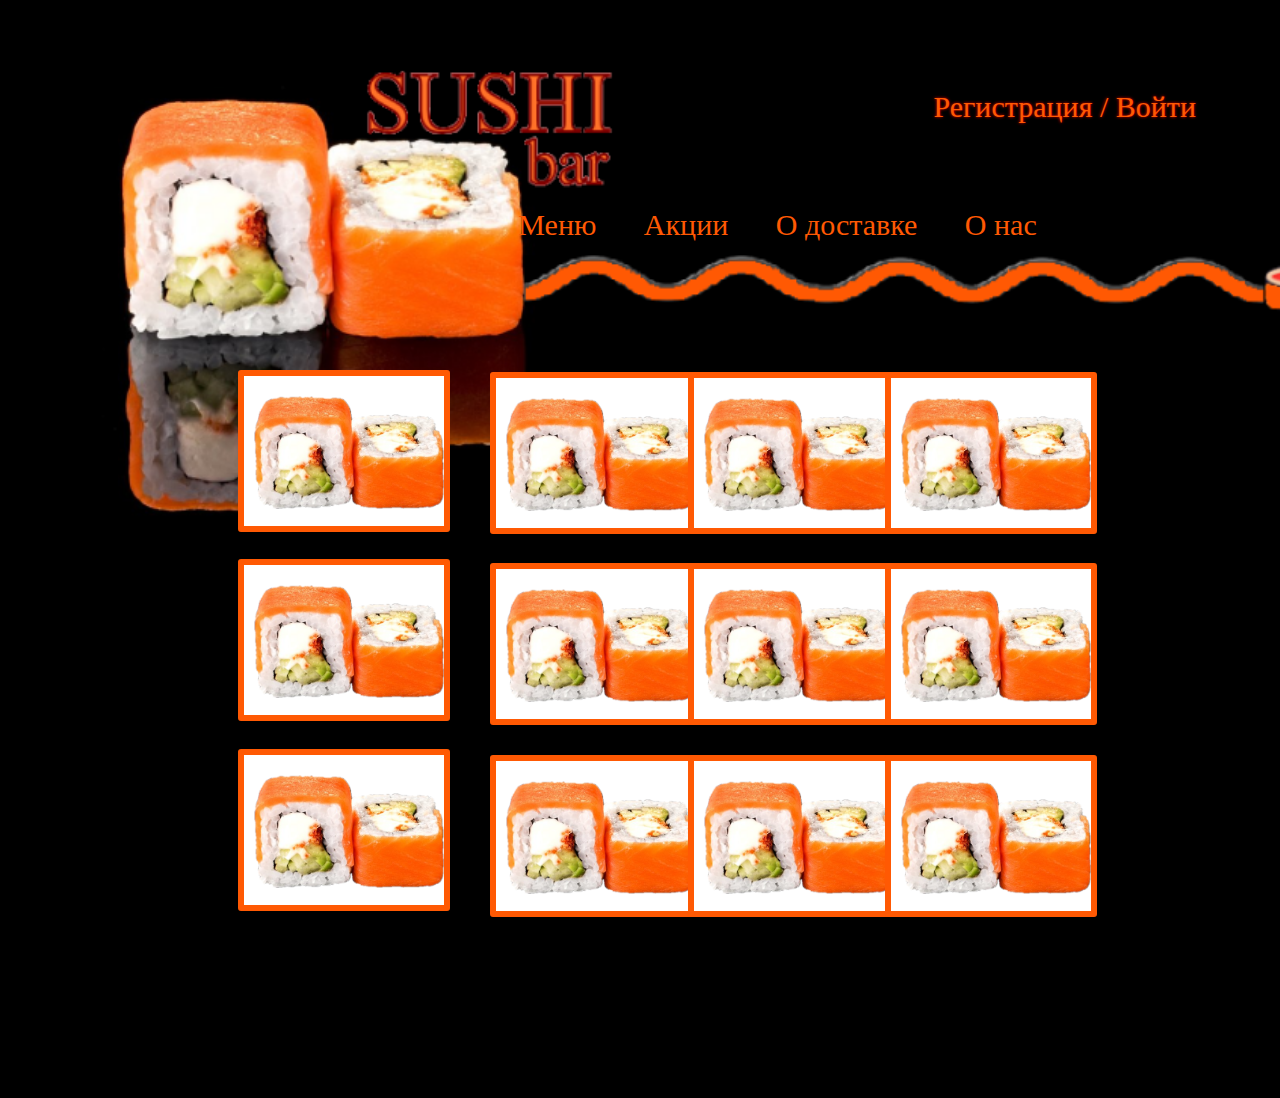
<file: index.html>
<!DOCTYPE html>
<html lang = "ru">
<head>
<meta charset="UTF-8">
<link rel="stylesheet" href="style.css">

 <link rel="shortcut icon" href="фавикон 16x16.png" type="image/png">
<title>Суши бар - Главная</title>
 <style>
   body {
     background: url(Screenshot_24.png) no-repeat;
   background-color: black;
  
    -moz-background-size: 100%; 
    -webkit-background-size: 100%; 
    -o-background-size: 100%; 
    background-size: 1470px; 1038px; 
   }
  </style>
</head>
<body>
<a class="nav__link" href="registration.html" style="position:absolute;right:5%;top:10%;font-size:30px;
text-shadow: red 0 0 3px;">
Регистрация / Войти
</a>

	<div class="container">
		<div class="header__inner">
		<nav class="nav">
		<a class="nav__link" href="index.html">Меню</a>
		<a class="nav__link" href="Action.html">Акции</a>
		<a class="nav__link" href="AboutDelivery.html">О доставке</a>
		<a class="nav__link" href="About.html">О нас</a>
		</nav>
		</div>
	</div>

<div class = "layout">
<div class = "col2">
<ul class="products clearfix">
	<li class="product-wrapper-new">
		<a href="#" class="product"><div class="product-photo"><img src="130c4e9666ff5ae6b48d36d77372e7b5.png" alt="" class="js-open-modal" data-modal="1"></div></a>
	</li>
	<li class="product-wrapper-new">
		<a href="#" class="product" id=""><div class="product-photo"><img src="130c4e9666ff5ae6b48d36d77372e7b5.png" alt="" class="js-open-modal" data-modal="1"></div></a>
	</li>
	<li class="product-wrapper-new">
	<a href="#" class="product" id="myBtn"><div class="product-photo"><img src="130c4e9666ff5ae6b48d36d77372e7b5.png" alt="" class="js-open-modal" data-modal="1"></div></a>
	</li>
	
</ul>
</div>
<div class = "col3">
<ul class="products clearfix">
	<li class="product-wrapper">
		<a href="#" class="product" id="myBtn"><div class="product-photo"><img src="130c4e9666ff5ae6b48d36d77372e7b5.png" alt="" class="js-open-modal" data-modal="1"></div></a>
	</li>
	<li class="product-wrapper">
		<a href="#" class="product" id="myBtn"><div class="product-photo"><img src="130c4e9666ff5ae6b48d36d77372e7b5.png" alt="" class="js-open-modal" data-modal="1"></div></a>
	</li>
	<li class="product-wrapper">
	<a href="#" class="product" id="myBtn"><div class="product-photo"><img src="130c4e9666ff5ae6b48d36d77372e7b5.png" alt="" class="js-open-modal" data-modal="1"></div></a>
	</li>
	<li class="product-wrapper">
<a href="#" class="product" id="myBtn"><div class="product-photo"><img src="130c4e9666ff5ae6b48d36d77372e7b5.png" alt="" class="js-open-modal" data-modal="1"></div></a>
	</li>
	<li class="product-wrapper">
		<a href="#" class="product" id="myBtn"><div class="product-photo"><img src="130c4e9666ff5ae6b48d36d77372e7b5.png" alt="" class="js-open-modal" data-modal="1"></div></a>
	</li>
	<li class="product-wrapper">
		<a href="#" class="product" id="myBtn"><div class="product-photo"><img src="130c4e9666ff5ae6b48d36d77372e7b5.png" alt="" class="js-open-modal" data-modal="1"></div></a>
	</li>
	<li class="product-wrapper">
<a href="#" class="product" id="myBtn"><div class="product-photo"><img src="130c4e9666ff5ae6b48d36d77372e7b5.png" alt="" class="js-open-modal" data-modal="1"></div></a>
	</li>
	<li class="product-wrapper">
		<a href="#" class="product" id="myBtn"><div class="product-photo"><img src="130c4e9666ff5ae6b48d36d77372e7b5.png" alt="" class="js-open-modal" data-modal="1"></div></a>
	</li>
	<li class="product-wrapper">
		<a href="#" class="product" id="myBtn"><div class="product-photo"><img src="130c4e9666ff5ae6b48d36d77372e7b5.png" alt="" class="js-open-modal" data-modal="1"></div></a>
	</li>
</ul>
</div>
</div>


<!--
<div id="myModal" class="modal">

 
  <div class="modal-content">
    <div class="modal-header">
	<h2>Состав</h2>
      <span class="close">&times;</span>
     
    </div>
    <div class="modal-body">
<p>Рис — формирует основу суши.</p>
<p>Листы нори — используются для закрепления ролла.</p>
<p>Соус для риса — используется для заправки риса.</p>
<p>Васаби — используется в основном для подачи к суши, однако так же в малой степени используется при приготовлении роллов.</p>
<p>Маринованный имбирь — в приготовлении не используется, подается к суши для того, чтобы сбить вкус предыдущего вида суши перед переходом к следующему.</p>
		 
    </div>
    <div class="modal-footer">
      <h3></h3>
    </div>
  </div>

</div> -->



<!-- Несколько модальных окон -->

<div class="modal" data-modal="1">
   <!--   Svg иконка для закрытия окна  -->
   <svg class="modal__cross js-modal-close" xmlns="http://www.w3.org/2000/svg" viewBox="0 0 24 24"><path d="M23.954 21.03l-9.184-9.095 9.092-9.174-2.832-2.807-9.09 9.179-9.176-9.088-2.81 2.81 9.186 9.105-9.095 9.184 2.81 2.81 9.112-9.192 9.18 9.1z"/></svg>
   <h2>Основные ингредиенты</h2>
   <p>Рис — формирует основу суши.</p>
<p>Листы нори — используются для закрепления ролла.</p>
<p>Соус для риса — используется для заправки риса.</p>
<p>Васаби — используется в основном для подачи к суши, однако так же в малой степени используется при приготовлении роллов.</p>
<p>Маринованный имбирь — в приготовлении не используется, подается к суши для того, чтобы сбить вкус предыдущего вида суши перед переходом к следующему.</p>
</div>



<!-- Подложка под модальным окном -->
<div class="overlay js-overlay-modal"></div>
<script src = "logic.js"></script>
</body>
</html>
</file>
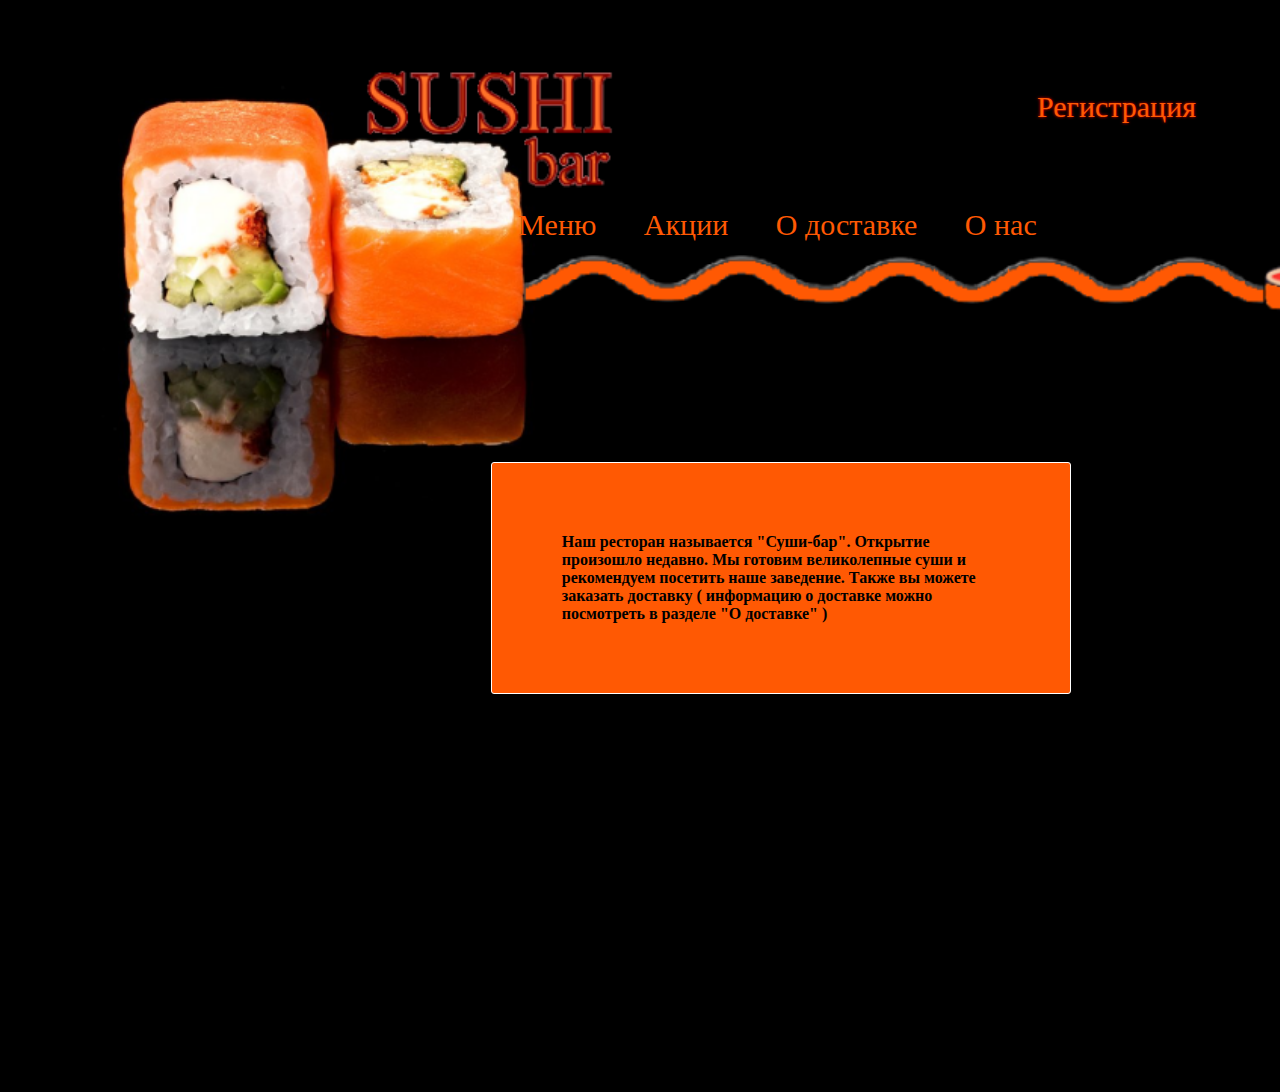
<file: About.html>
<!DOCTYPE html>
<html lang = "ru">
<head>
<meta charset="UTF-8">
<link rel="stylesheet" href="style.css">
 <link rel="shortcut icon" href="фавикон 16x16.png" type="image/png">
<title>Суши бар - О Нас</title>
 <style>
   body {
     background: url(Screenshot_24.png) no-repeat;
   background-color: black;
  
    -moz-background-size: 100%; 
    -webkit-background-size: 100%; 
    -o-background-size: 100%; 
    background-size: 1470px; 1038px; 
   }
  </style>
</head>
<body>
<a class="nav__link" href="registration.html" style="position:absolute;right:5%;top:10%;font-size:30px;
text-shadow: red 0 0 3px;">
Регистрация
</a>

	<div class="container">
		<div class="header__inner">
		<nav class="nav">
		<a class="nav__link" href="index.html">Меню</a>
		<a class="nav__link" href="Action.html">Акции</a>
		<a class="nav__link" href="AboutDelivery.html">О доставке</a>
		<a class="nav__link" href="About.html">О нас</a>
		</nav>
		</div>
	</div>

<div class = "layout" style = "visibility:hidden;">
<div class = "col2">
<ul class="products clearfix">
	<li class="product-wrapper-new">
		<a href="" class="product"><div class="product-photo"><img src="130c4e9666ff5ae6b48d36d77372e7b5.png" alt="" class="js-open-modal" data-modal="1"></div></a>
	</li>
	<li class="product-wrapper-new">
		<a href="" class="product"><div class="product-photo"><img src="130c4e9666ff5ae6b48d36d77372e7b5.png" alt="" class="js-open-modal" data-modal="1"></div></a>
	</li>
	<li class="product-wrapper-new">
	<a href="" class="product"><div class="product-photo"><img src="130c4e9666ff5ae6b48d36d77372e7b5.png" alt="" class="js-open-modal" data-modal="1"></div></a>
	</li>
	
</ul>
</div>

</div>
<div class = "col3-new">
<div class="card-new">
  <div class="card-body-new">
Наш ресторан называется "Суши-бар". Открытие произошло недавно. Мы готовим великолепные суши и рекомендуем посетить наше заведение. Также вы можете заказать доставку ( информацию о доставке можно посмотреть в разделе "О доставке" )
  </div>
</div>


</div>


</body>
</html>
</file>
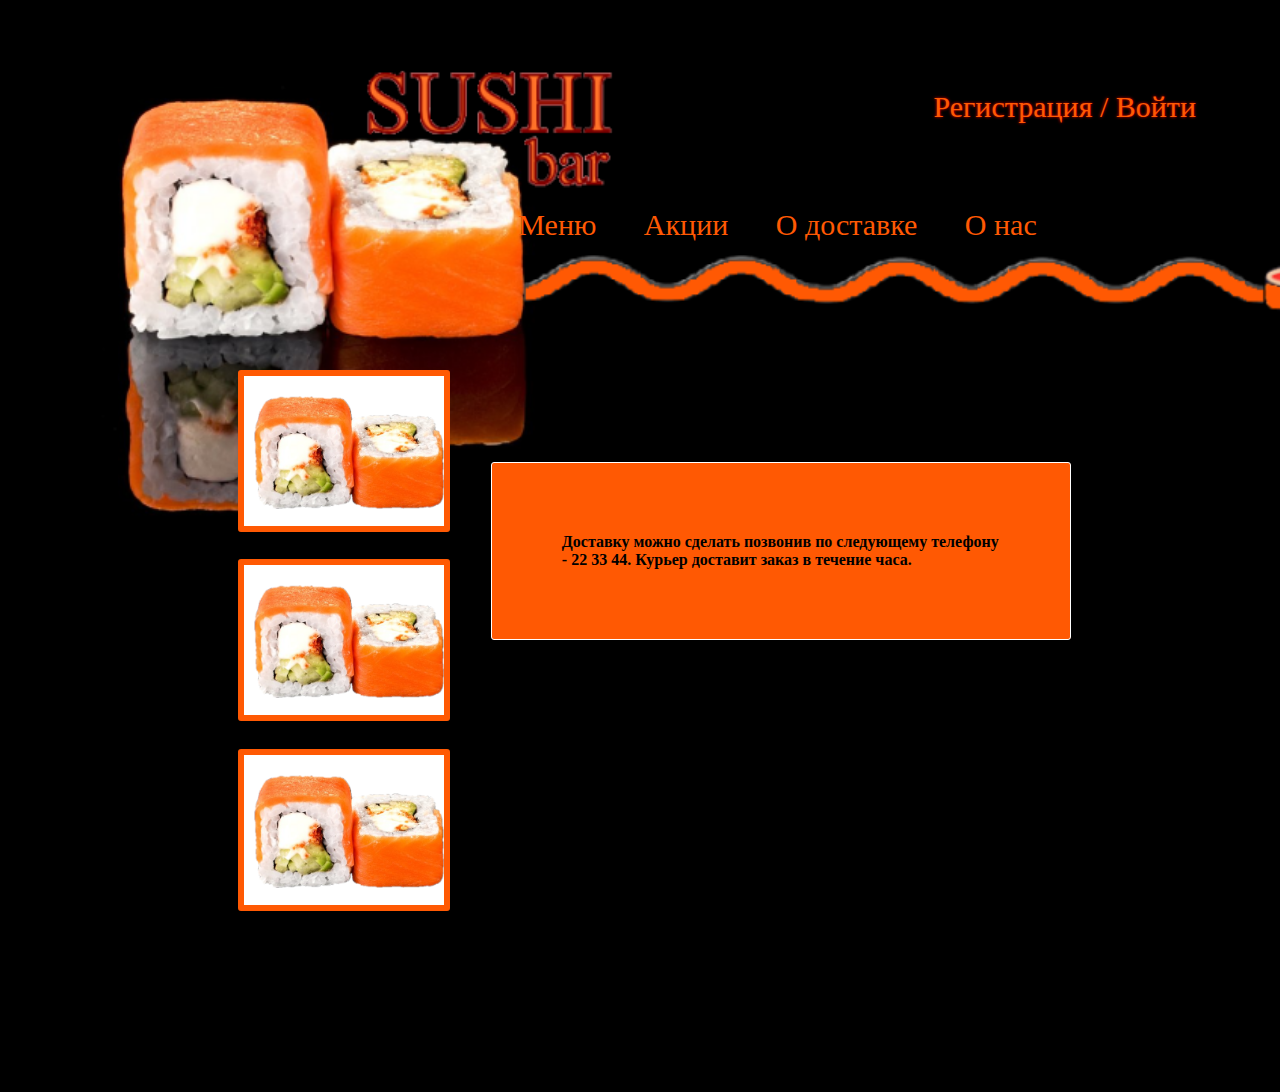
<file: AboutDelivery.html>
<!DOCTYPE html>
<html lang = "ru">
<head>
<meta charset="UTF-8">
<link rel="stylesheet" href="style.css">
 <link rel="shortcut icon" href="фавикон 16x16.png" type="image/png">
<title>Суши бар - О доставке</title>
 <style>
   body {
     background: url(Screenshot_24.png) no-repeat;
   background-color: black;
  
    -moz-background-size: 100%; 
    -webkit-background-size: 100%; 
    -o-background-size: 100%; 
    background-size: 1470px; 1038px; 
   }
  </style>
</head>
<body>
<a class="nav__link" href="registration.html" style="position:absolute;right:5%;top:10%;font-size:30px;
text-shadow: red 0 0 3px;">
Регистрация / Войти
</a>

	<div class="container">
		<div class="header__inner">
		<nav class="nav">
		<a class="nav__link" href="index.html">Меню</a>
		<a class="nav__link" href="Action.html">Акции</a>
		<a class="nav__link" href="AboutDelivery.html">О доставке</a>
		<a class="nav__link" href="About.html">О нас</a>
		</nav>
		</div>
	</div>

<div class = "layout">
<div class = "col2">
<ul class="products clearfix">
	<li class="product-wrapper-new">
		<a href="" class="product"><div class="product-photo"><img src="130c4e9666ff5ae6b48d36d77372e7b5.png" alt="" class="js-open-modal" data-modal="1"></div></a>
	</li>
	<li class="product-wrapper-new">
		<a href="" class="product"><div class="product-photo"><img src="130c4e9666ff5ae6b48d36d77372e7b5.png" alt="" class="js-open-modal" data-modal="1"></div></a>
	</li>
	<li class="product-wrapper-new">
	<a href="" class="product"><div class="product-photo"><img src="130c4e9666ff5ae6b48d36d77372e7b5.png" alt="" class="js-open-modal" data-modal="1"></div></a>
	</li>
	
</ul>
</div>

</div>
<div class = "col3-new">
<div class="card-new">
  <div class="card-body-new">
Доставку можно сделать позвонив по следующему телефону - 22 33 44. Курьер доставит заказ в течение часа.
  </div>
</div>


</div>

<div class="modal" data-modal="1">
   <!--   Svg иконка для закрытия окна  -->
   <svg class="modal__cross js-modal-close" xmlns="http://www.w3.org/2000/svg" viewBox="0 0 24 24"><path d="M23.954 21.03l-9.184-9.095 9.092-9.174-2.832-2.807-9.09 9.179-9.176-9.088-2.81 2.81 9.186 9.105-9.095 9.184 2.81 2.81 9.112-9.192 9.18 9.1z"/></svg>
   <h2>Основные ингредиенты</h2>
   <p>Рис — формирует основу суши.</p>
<p>Листы нори — используются для закрепления ролла.</p>
<p>Соус для риса — используется для заправки риса.</p>
<p>Васаби — используется в основном для подачи к суши, однако так же в малой степени используется при приготовлении роллов.</p>
<p>Маринованный имбирь — в приготовлении не используется, подается к суши для того, чтобы сбить вкус предыдущего вида суши перед переходом к следующему.</p>
</div>



<!-- Подложка под модальным окном -->
<div class="overlay js-overlay-modal"></div>
<script src = "logic.js"></script>
</body>
</html>
</file>
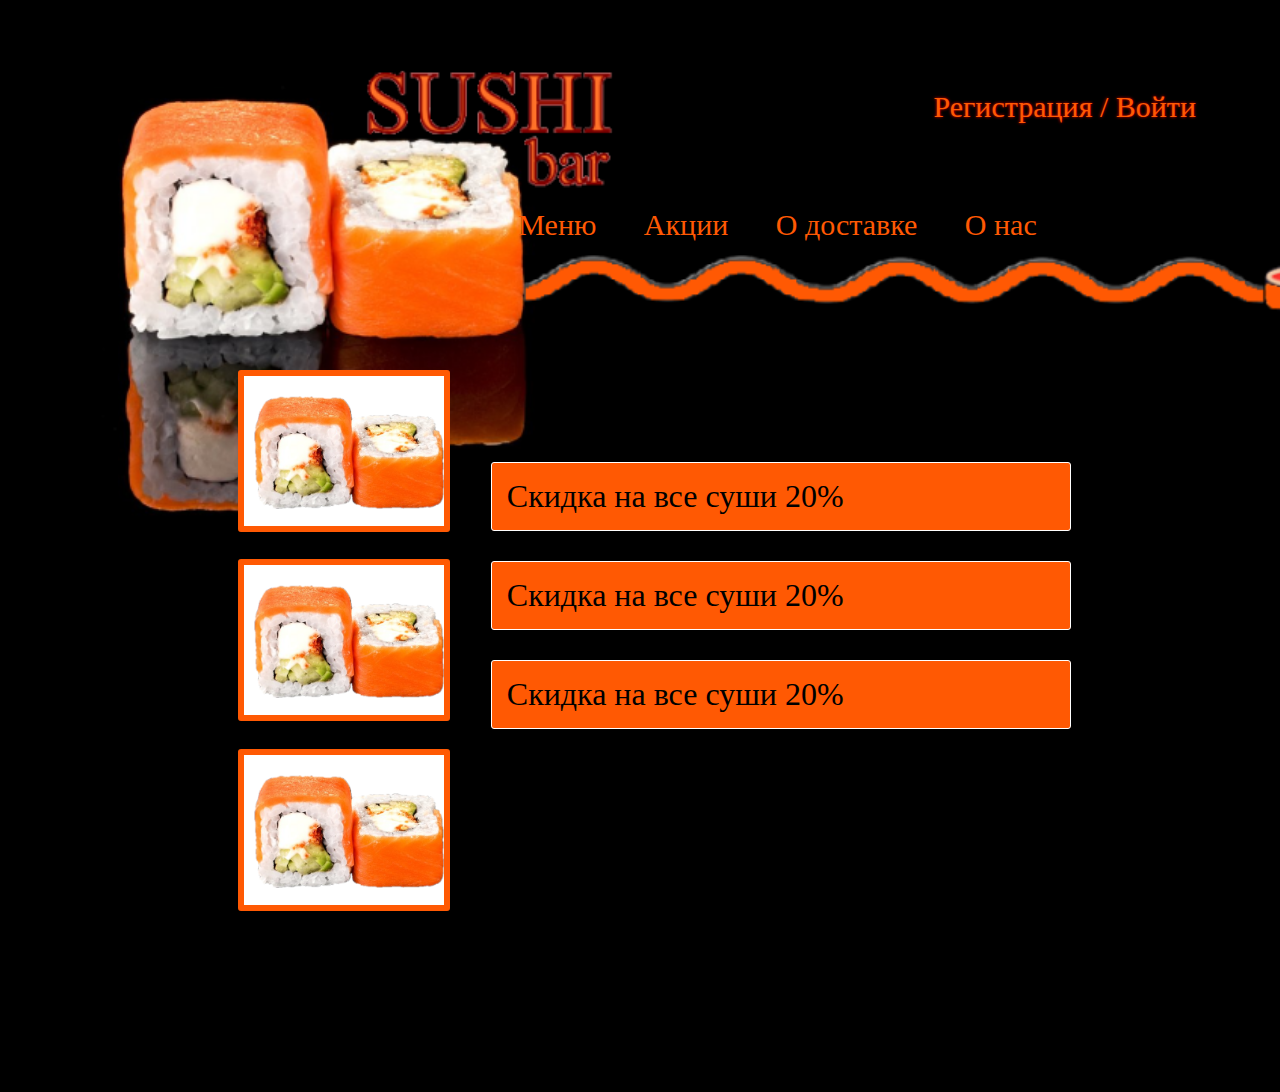
<file: Action.html>
<!DOCTYPE html>
<html lang = "ru">
<head>
<meta charset="UTF-8">
<link rel="stylesheet" href="style.css">
 <link rel="shortcut icon" href="фавикон 16x16.png" type="image/png">
<title>Суши бар - Акции</title>
 <style>
   body {
     background: url(Screenshot_24.png) no-repeat;
   background-color: black;
  
    -moz-background-size: 100%; 
    -webkit-background-size: 100%; 
    -o-background-size: 100%; 
    background-size: 1470px; 1038px; 
   }
  </style>
</head>
<body>

<a class="nav__link" href="registration.html" style="position:absolute;right:5%;top:10%;font-size:30px;
text-shadow: red 0 0 3px;">
Регистрация / Войти
</a>
	<div class="container">
		<div class="header__inner">
		<nav class="nav">
				<a class="nav__link" href="index.html">Меню</a>
		<a class="nav__link" href="Action.html">Акции</a>
		<a class="nav__link" href="AboutDelivery.html">О доставке</a>
		<a class="nav__link" href="About.html">О нас</a>
		</nav>
		</div>
	</div>
<div class = "layout">
<div class = "col2">
<ul class="products clearfix">
	<li class="product-wrapper-new">
		<a href="" class="product"><div class="product-photo"><img src="130c4e9666ff5ae6b48d36d77372e7b5.png" alt="" class="js-open-modal" data-modal="1"></div></a>
	</li>
	<li class="product-wrapper-new">
		<a href="" class="product"><div class="product-photo"><img src="130c4e9666ff5ae6b48d36d77372e7b5.png" alt="" class="js-open-modal" data-modal="1"></div></a>
	</li>
	<li class="product-wrapper-new">
	<a href="" class="product"><div class="product-photo"><img src="130c4e9666ff5ae6b48d36d77372e7b5.png" alt="" class="js-open-modal" data-modal="1"></div></a>
	</li>
	
</ul>
</div>

</div>
<div class = "col3-new">
<div class="card">
  <div class="card-body">
Скидка на все суши 20%
  </div>
</div>
<div class="card">
  <div class="card-body">
  Скидка на все суши 20%
  </div>
</div>
<div class="card">
  <div class="card-body">
    Скидка на все суши 20%
  </div>

</div>

</div>

<div class="modal" data-modal="1">
   <!--   Svg иконка для закрытия окна  -->
   <svg class="modal__cross js-modal-close" xmlns="http://www.w3.org/2000/svg" viewBox="0 0 24 24"><path d="M23.954 21.03l-9.184-9.095 9.092-9.174-2.832-2.807-9.09 9.179-9.176-9.088-2.81 2.81 9.186 9.105-9.095 9.184 2.81 2.81 9.112-9.192 9.18 9.1z"/></svg>
   <h2>Основные ингредиенты</h2>
   <p>Рис — формирует основу суши.</p>
<p>Листы нори — используются для закрепления ролла.</p>
<p>Соус для риса — используется для заправки риса.</p>
<p>Васаби — используется в основном для подачи к суши, однако так же в малой степени используется при приготовлении роллов.</p>
<p>Маринованный имбирь — в приготовлении не используется, подается к суши для того, чтобы сбить вкус предыдущего вида суши перед переходом к следующему.</p>
</div>



<!-- Подложка под модальным окном -->
<div class="overlay js-overlay-modal"></div>
<script src = "logic.js"></script>
</body>
</html>
</file>
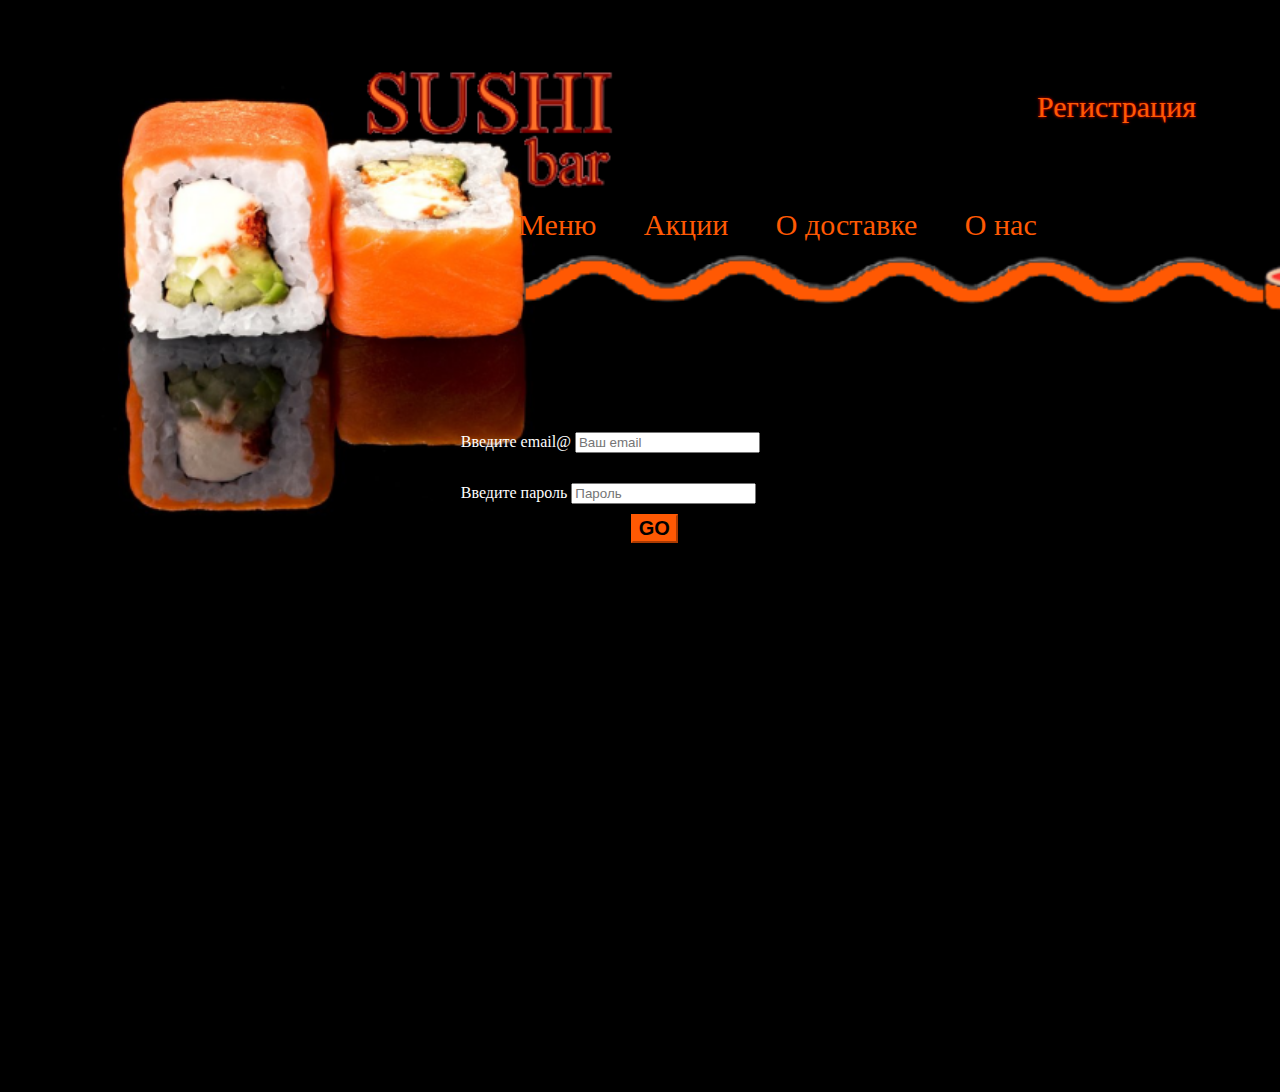
<file: sign-in.html>
<!DOCTYPE html>
<html lang = "ru">
<head>
<meta charset="UTF-8">
<link rel="stylesheet" href="style.css">
<link rel="shortcut icon" href="фавикон 16x16.png" type="image/png">

<title>Суши бар - Регистрация</title>
<style>
   body {
     background: url(Screenshot_24.png) no-repeat;
   background-color: black;
  
    -moz-background-size: 100%; 
    -webkit-background-size: 100%; 
    -o-background-size: 100%; 
    background-size: 1470px; 1038px; 
   }
  </style>
</head>
<body>
<a class="nav__link" href="registration.html" style="position:absolute;right:5%;top:10%;font-size:30px;
text-shadow: red 0 0 3px;">
Регистрация
</a>
<header class="header">
	<div class="container">
		<div class="header__inner">
		<nav class="nav">
		<a class="nav__link" href="index.html">Меню</a>
		<a class="nav__link" href="Action.html">Акции</a>
		<a class="nav__link" href="AboutDelivery.html">О доставке</a>
		<a class="nav__link" href="About.html">О нас</a>
		</nav>
		</div>
	</div>
</header>
<div class = "layout" style = "visibility:hidden;">
<div class = "col2">
<ul class="products clearfix">
	<li class="product-wrapper-new">
		<a href="" class="product"><div class="product-photo"><img src="130c4e9666ff5ae6b48d36d77372e7b5.png" alt="" class="js-open-modal" data-modal="1"></div></a>
	</li>
	<li class="product-wrapper-new">
		<a href="" class="product"><div class="product-photo"><img src="130c4e9666ff5ae6b48d36d77372e7b5.png" alt="" class="js-open-modal" data-modal="1"></div></a>
	</li>
	<li class="product-wrapper-new">
	<a href="" class="product"><div class="product-photo"><img src="130c4e9666ff5ae6b48d36d77372e7b5.png" alt="" class="js-open-modal" data-modal="1"></div></a>
	</li>
	
</ul>
</div>

</div>
<form id="sign-up-form">

<div class = "col3-new" style="position:absolute, left:30%">
  
    
      <label for="inputEmail" style="color:#ffffff">Введите email@</label>
      <input type="email" id="inputEmail" name="inputEmail" placeholder="Ваш email">
    
    <div style="padding-top:30px">
      <label for="inputPassword" style="color:#ffffff">Введите пароль</label>
      <input type="password" id="inputPassword" name="inputPassword" placeholder = "Пароль">
    </div>  
 <div style="padding-top:10px;border-radius: 3px;">
  <button type="submit" style="background:#ff5903;font-size:15pt; border-color:#ff5903; font-weight:bold; position:absolute; left:170px;">GO</button>
</div>
</div>

</form>

</body>
</html>
</file>
<file: style.css>
h1,h2,h3,h4,h5,h6 {
	margin: 0;
}
.container {
	max-width: 1200px;
	margin: 0 auto;
	padding-top: 200px;
	padding-left: 275px;
}
.header__inner {
	display: inline-block;
	display: flex;
	justify-content: center;
}
.nav {
	display: inline-block;
	font-size: 30px;

}
.nav__link {
	display: inline-block;
	vertical-align: top;
	margin: 0 20px;
	color: #ff5903;
	text-decoration: none;
	transition: color .1s linear;
}
.nav__link:hover {
	text-decoration: none;
	text-shadow: red 0 0 15px;
}
.layout {
	position: relative;
	padding-top: 100px;
}
.layout div {
	position: absolute;
}
.col1 {
	width: 15%
}
.col2 {
	left: 15%;
	width: 20%;
}
.col3 {
	left: 35%;
	width: 50%;
}
.col3-new {
	position: absolute;
	left: 36%;
	width: 50%;
	top: 48%
}
.col4 {
	right: 0;
	width: 15%;
}
.card-body {
	margin: 15px;
	font: Times New Roman;
}
.card {
	font: 200% Times New Roman;
	margin: 30px;
	border: 1px solid #fff;
	border-radius: 3px;
	background: #ff5903
}
.card-body-new {
	margin: 70px;
	font: Times New Roman;
}
.card-new {
	font: 100% Times New Roman;
	font-weight: bold;
	margin: 30px;
	border: 1px solid #fff;
	border-radius: 3px;
	background: #ff5903
}
.product-wrapper {
	padding-top: 5%;
	display: block;
	width: 100%;
	float: left;
	transition: width .2s;
}
.product-wrapper-new {
	padding-top: 13%;
	display: block;
	width: 100%;
	float: left;
	transition: width .2s;
}
@media only screen and (min-width: 800px) {
	.product-wrapper {
		width: 33.333%;
	}
}
.product {
	display: block;
	border: 6px solid #ff5903;
	border-radius: 3px;
	position: relative;
	background: #fff;
	text-decoration: none;
	color: #474747;
	z-index: 0;
	width: 200px;
	height: 150px;
}
.products { 
	list-style: none;
	margin: 0;
}
.product-photo {
	position: relative;
	padding-bottom: 100%;
	overflow: hidden;
}
.product-photo img {
	padding-top: 10%;
	padding-left: 5%;
	max-width: 95%;
	max-height: 95%;
	margin: auto;
	transition: transform .4s ease-out;
}
.product:hover .product-photo img {
	transform: scale(1.1);
}

.overlay {
   
   /* Скрываем подложку  */
   opacity: 0;
   visibility: hidden;
   
   position: fixed;
   top: 0;
   left: 0;
   width: 100%;
   height: 100%;
   background-color: rgba(0, 0, 0, .5);
   z-index: 20;
   transition: .3s all;
}


/* Стили для модальных окон */

.modal {
   
   /* Скрываем окна  */
   opacity: 0;
   visibility: hidden;
   
   
   /*  Установаем ширину окна  */
   width: 100%;
   max-width: 500px;
   
   /*  Центрируем и задаем z-index */
   position: fixed;
   top: 50%;
   left: 50%;
   transform: translate(-50%, -50%);
   z-index: 30; /* Должен быть выше чем у подложки*/
   
   /*  Побочные стили   */
   box-shadow: 0 3px 10px -.5px rgba(0, 0, 0, .2); 
   text-align: center;
   padding: 30px;
   border-radius: 3px;
   background-color: #ff5903;
   transition: 0.3s all;
}


/* Стили для активных классов подложки и окна */

.modal.active,
.overlay.active{
   opacity: 1;
   visibility: visible;
}


/* Стили для кнопки закрытия */

.modal__cross {
   width: 15px;
   height: 15px;
   position: absolute;
   top: 20px;
   right: 20px;
   fill: #444;
   cursor: pointer;
}


/* Стили для кнопок. Мы ведь порядочные разработчики, негоже простые ссылки оставлять */
</file>
